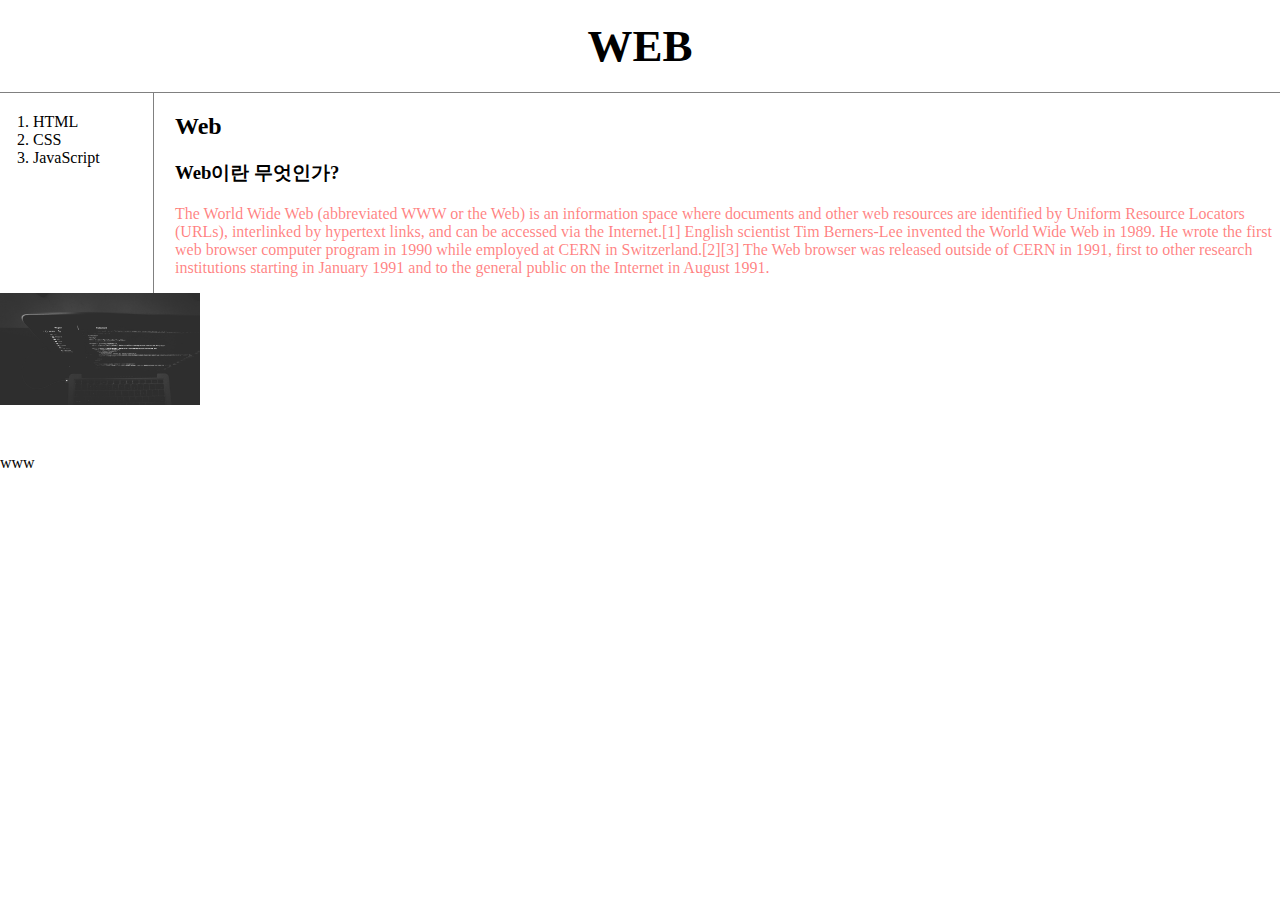
<file: index.html>
<!DOCTYPE html>
<html>
<head>
  <meta charset="utf-8">
  <title>WEB1 - Welcome</title>
  <link rel="stylesheet" href="style.css">
</head>

<body>
  <h1><a href="index.html">WEB</a></h1>
  <div id="grid">
    <ol>
      <li><a href="1.html">HTML</a></li>
      <li><a href="2.html">CSS</a></li>
      <li><a href="3.html">JavaScript</a></li>
    </ol>

    <div id="article">
      <h2>Web</h2>
      <h3>Web이란 무엇인가?</h3>

      <p>The World Wide Web (abbreviated WWW or the Web) is an information space where documents and other web resources are identified by Uniform Resource Locators (URLs), interlinked by hypertext links, and can be accessed via the Internet.[1] English scientist Tim Berners-Lee invented the World Wide Web in 1989. He wrote the first web browser computer program in 1990 while employed at CERN in Switzerland.[2][3] The Web browser was released outside of CERN in 1991, first to other research institutions starting in January 1991 and to the general public on the Internet in August 1991.</P>
    </div>
  </div>

  <img src="coding-unsplash.jpg" width="200px">
  <p style="margin-top: 45px;"><a href="http://info.cern.ch/" target="_blank">www</a></p>

  <p>
    <iframe width="600" height="400" src="https://www.youtube.com/embed/7T7r_oSp0SE" frameborder="0" allow="accelerometer; autoplay; encrypted-media; gyroscope; picture-in-picture" allowfullscreen></iframe>
  </p>

  <p>
    <div id="disqus_thread"></div>
    <script>

    /**
    *  RECOMMENDED CONFIGURATION VARIABLES: EDIT AND UNCOMMENT THE SECTION BELOW TO INSERT DYNAMIC VALUES FROM YOUR PLATFORM OR CMS.
    *  LEARN WHY DEFINING THESE VARIABLES IS IMPORTANT: https://disqus.com/admin/universalcode/#configuration-variables*/
    /*
    var disqus_config = function () {
    this.page.url = PAGE_URL;  // Replace PAGE_URL with your page's canonical URL variable
    this.page.identifier = PAGE_IDENTIFIER; // Replace PAGE_IDENTIFIER with your page's unique identifier variable
    };
    */
    (function() { // DON'T EDIT BELOW THIS LINE
    var d = document, s = d.createElement('script');
    s.src = 'https://web-yzmovrol7r.disqus.com/embed.js';
    s.setAttribute('data-timestamp', +new Date());
    (d.head || d.body).appendChild(s);
    })();
    </script>
    <noscript>Please enable JavaScript to view the <a href="https://disqus.com/?ref_noscript">comments powered by Disqus.</a></noscript>
  </P>
</body>
</html>
</file>
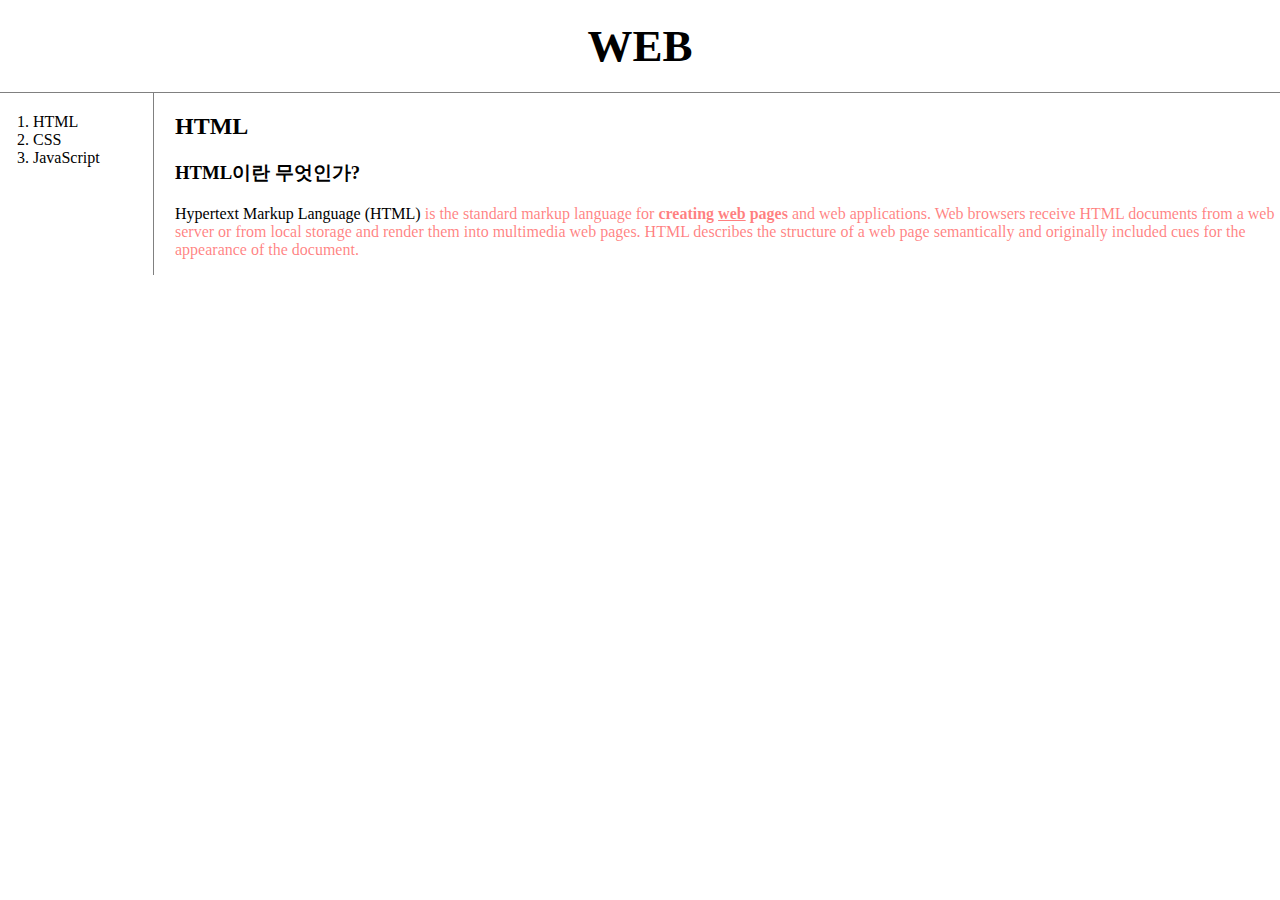
<file: 1.html>
<!DOCTYPE html>
<html>
<head>
  <meta charset="utf-8">
  <title>WEB1 - HTML</title>
  <link rel="stylesheet" href="style.css">
</head>

<body>
  <h1><a href="index.html">WEB</a></h1>
  <div id="grid">
    <ol>
      <li><a href="1.html">HTML</a></li>
      <li><a href="2.html">CSS</a></li>
      <li><a href="3.html">JavaScript</a></li>
    </ol>

    <div id="article">
      <h2>HTML</h2>
      <h3>HTML이란 무엇인가?</h3>

      <p><a href="https://www.w3.org/TR/html5/" target="_blank" title="HTML5 Speicification">Hypertext Markup Language (HTML)</a> is the standard markup language for
         <strong>creating <u>web</u> pages</strong> and web applications.
         Web browsers receive HTML documents from a web server or from
         local storage and render them into multimedia web pages.
         HTML describes the structure of a web page semantically and
         originally included cues for the appearance of the document.</P>
    </div>
  </div>
  <!--
  <img src="coding-unsplash.jpg" width="200px">
  <p style="margin-top: 45px;">HTML elements are the building blocks of HTML pages.
    With HTML constructs, images and other objects, such as interactive forms,
    may be embedded into the rendered page. It provides a means to
    create structured documents by denoting structural semantics for
    text such as headings, paragraphs, lists, links, quotes and other items.
    HTML elements are delineated by tags, written using angle brackets.</p>
  -->
</body>
</html>
</file>
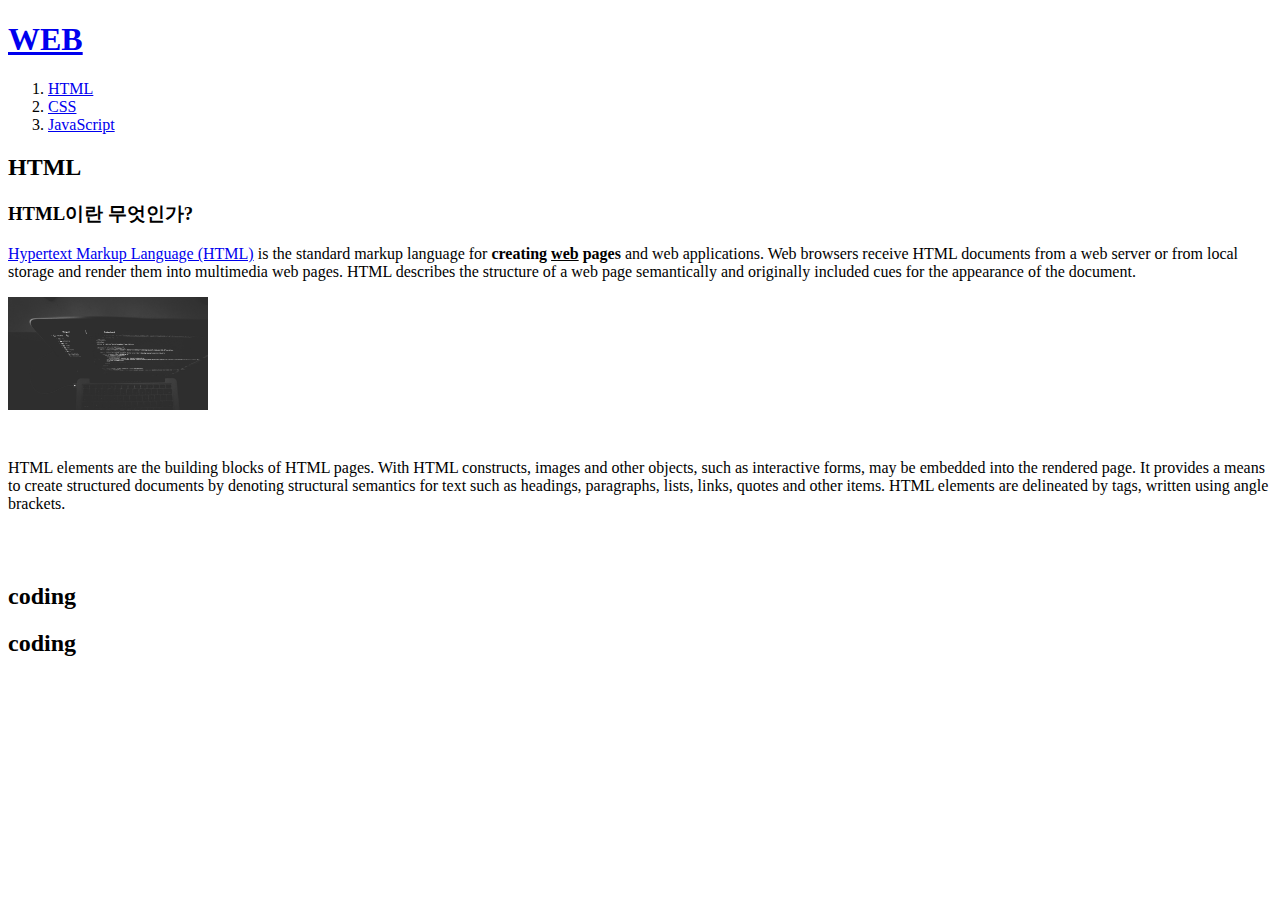
<file: 1_old.html>
<!DOCTYPE html>
<html>
<!-- Hello WEB!</br> -->

<head>
  <meta charset="utf-8">
  <title>WEB1 - HTML</title>
</head>

<body>
  <h1><a href="index.html">WEB</a></h1>
  <!--<ul>
    <li>1. HTML</li>
    <li>2. CSS</li>
    <li>3. JavaScript</li>
  </ul>-->
  <ol>
    <li><a href="1.html">HTML</a></li>
    <li><a href="2.html">CSS</a></li>
    <li><a href="3.html">JavaScript</a></li>
  </ol>

  <h2>HTML</h2>
  <h3>HTML이란 무엇인가?</h3>

  <p><a href="https://www.w3.org/TR/html5/" target="_blank" title="HTML5 Speicification">Hypertext Markup Language (HTML)</a> is the standard markup language for
     <strong>creating <u>web</u> pages</strong> and web applications.
     Web browsers receive HTML documents from a web server or from
     local storage and render them into multimedia web pages.
     HTML describes the structure of a web page semantically and
     originally included cues for the appearance of the document.</P>
  <img src="coding-unsplash.jpg" width="200px">
  <p style="margin-top: 45px;">HTML elements are the building blocks of HTML pages.
    With HTML constructs, images and other objects, such as interactive forms,
    may be embedded into the rendered page. It provides a means to
    create structured documents by denoting structural semantics for
    text such as headings, paragraphs, lists, links, quotes and other items.
    HTML elements are delineated by tags, written using angle brackets.</p>

  <br><br><br>

  <span style="font-size: 24px;">
    <b>coding</b>
  </span>

  <h2>coding</h2>
</body>

</html>
</file>
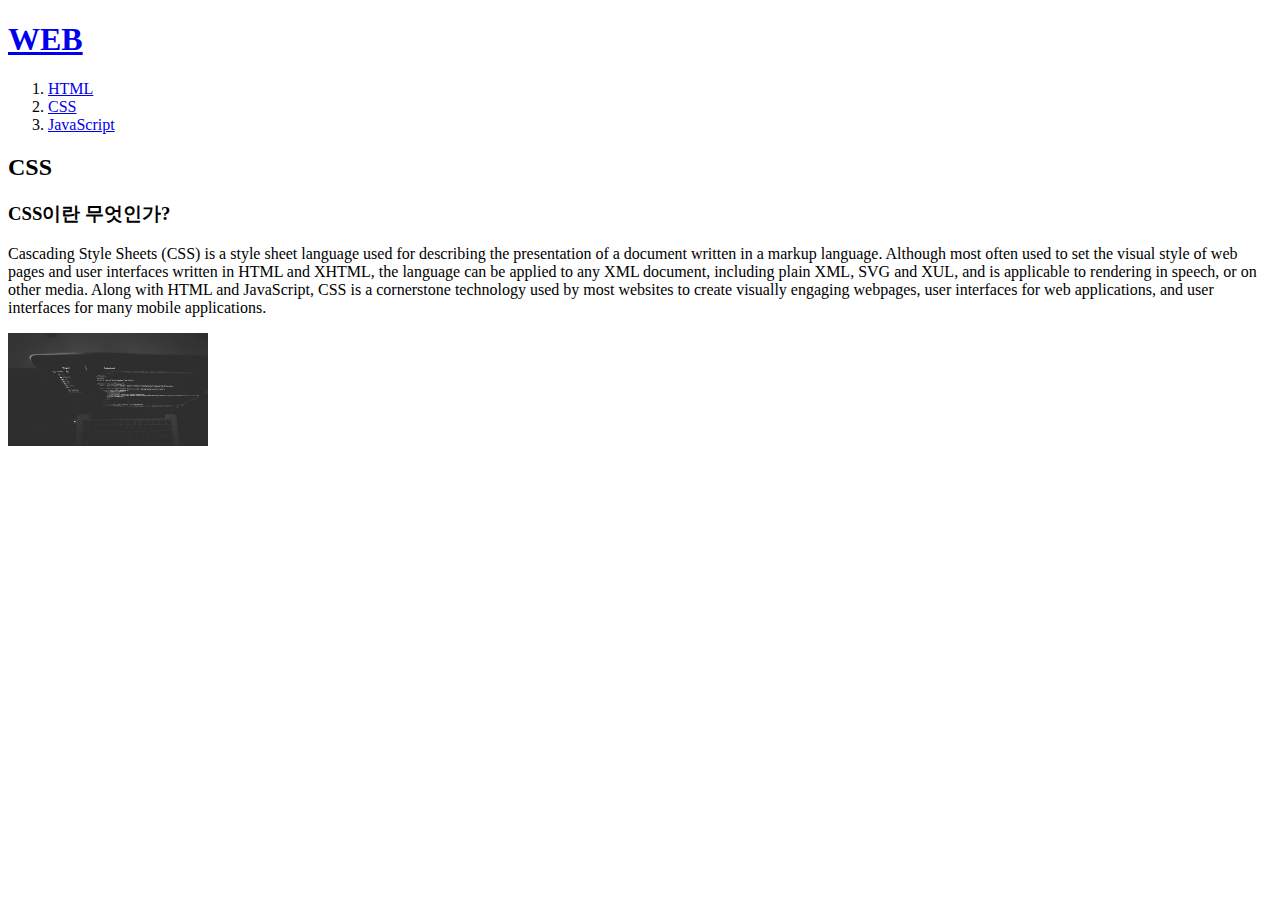
<file: 2.html>
<!DOCTYPE html>
<html>
<head>
  <meta charset="utf-8">
  <title>WEB1 - CSS</title>
</head>

<body>
  <h1><a href="index.html">WEB</a></h1>

  <ol>
    <li><a href="1.html">HTML</a></li>
    <li><a href="2.html">CSS</a></li>
    <li><a href="3.html">JavaScript</a></li>
  </ol>

  <h2>CSS</h2>
  <h3>CSS이란 무엇인가?</h3>

  <p>Cascading Style Sheets (CSS) is a style sheet language used for describing the presentation of a document written in a markup language. Although most often used to set the visual style of web pages and user interfaces written in HTML and XHTML, the language can be applied to any XML document, including plain XML, SVG and XUL, and is applicable to rendering in speech, or on other media. Along with HTML and JavaScript, CSS is a cornerstone technology used by most websites to create visually engaging webpages, user interfaces for web applications, and user interfaces for many mobile applications.</P>
  <img src="coding-unsplash.jpg" width="200px">

</body>
</html>
</file>
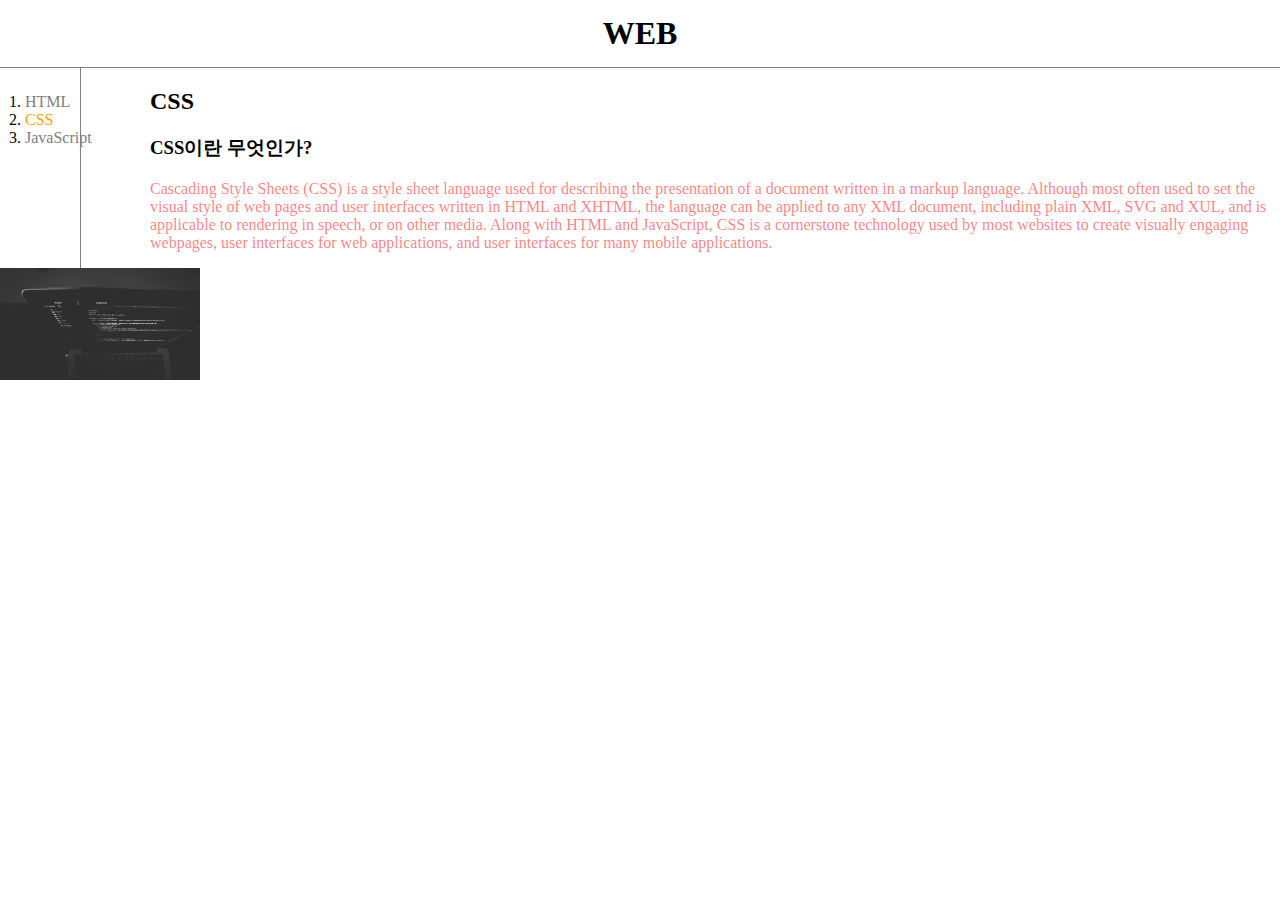
<file: 2_old.html>
<!DOCTYPE html>
<html>
<head>
  <meta charset="utf-8">
  <title>WEB1 - CSS</title>
  <style>
    body {
      margin: 0;
    }
    a {
      color: black;
      text-decoration: none;
    }
    h1 {
      font-size: 2rem;
      text-align: center;
      border-bottom: 1px solid gray;
      margin: 0;
      padding: 15px 0px 15px 0px;
    }
    ol {
      margin: 0;
      border-right: 1px solid gray;
      width: 20%;
      padding: 25px;
    }
    #see {
      color: orange;
    }
    .saw {
      color: gray;
    }
    .see {
      color: red;
    }
    .active {
      color: red;
    }
    #grid {
      display: grid;
      grid-template-columns: 150px 1fr;
    }
    p {
      color: rgba(255, 0, 0, 0.5);
    }
  </style>
</head>
<body>
  <h1><a href="index.html">WEB</a></h1>
  <div id="grid">
    <ol>
      <li><a href="1.html" class="saw">HTML</a></li>
      <li><a href="2.html" class="saw active" id="see">CSS</a></li>
      <li><a href="3.html" class="saw">JavaScript</a></li>
    </ol>
  <!--
    <h1><a href="index.html"><font color="red">WEB</font></a></h1>
    <ol>
      <li><a href="1.html"><font color="red">HTML</font></a></li>
      <li><a href="2.html" style="color: red; text-decoration: underline;"><font color="red">CSS</font></a></li>
      <li><a href="3.html"><font color="red">JavaScript</font></a></li>
    </ol>
  -->
    <div>
      <h2>CSS</h2>
      <h3>CSS이란 무엇인가?</h3>

      <p>Cascading Style Sheets (CSS) is a style sheet language used for describing the presentation of a document written in a markup language. Although most often used to set the visual style of web pages and user interfaces written in HTML and XHTML, the language can be applied to any XML document, including plain XML, SVG and XUL, and is applicable to rendering in speech, or on other media. Along with HTML and JavaScript, CSS is a cornerstone technology used by most websites to create visually engaging webpages, user interfaces for web applications, and user interfaces for many mobile applications.</P>
    </div>
  </div>

  <img src="coding-unsplash.jpg" width="200px">
</body>
</html>
</file>
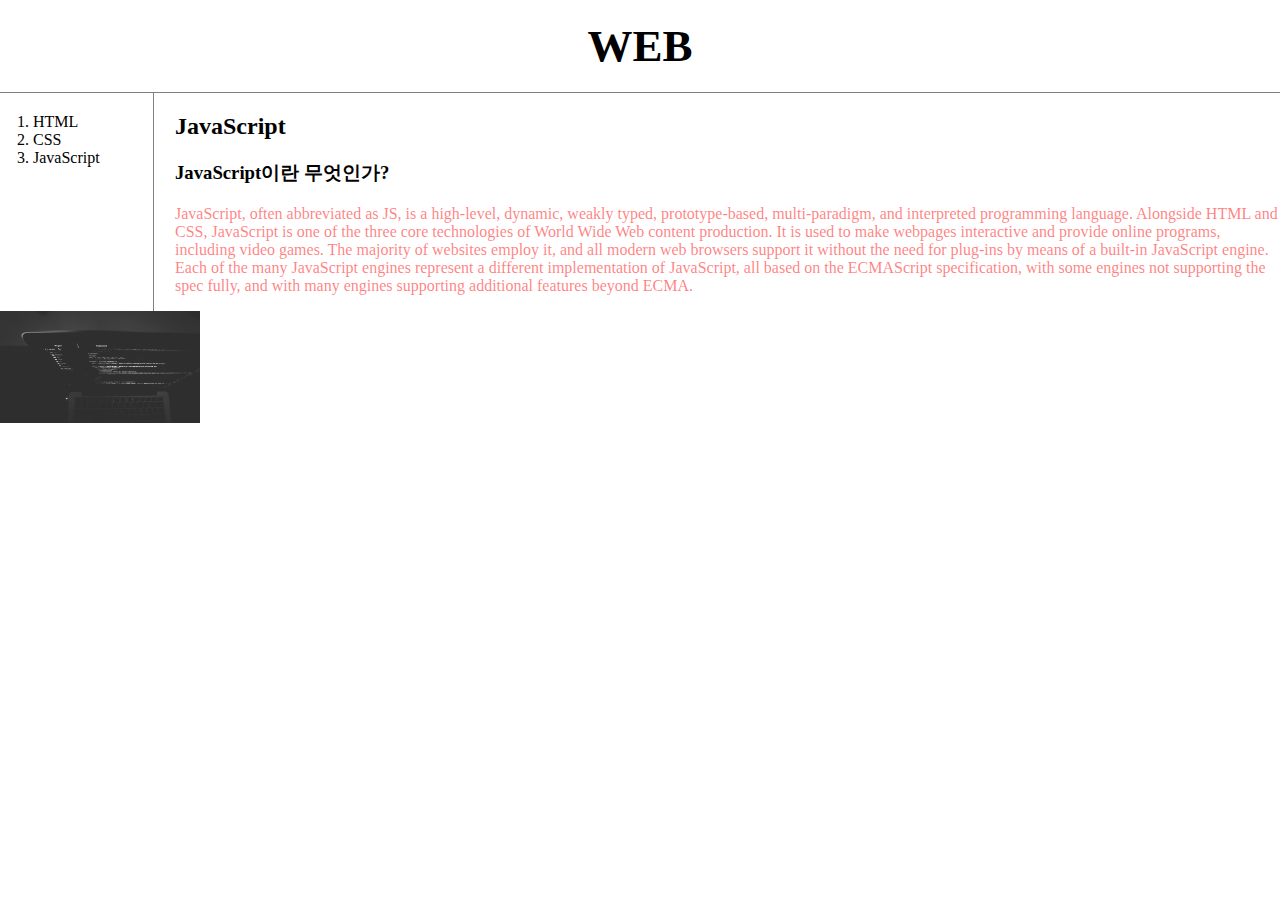
<file: 3.html>
<!DOCTYPE html>
<html>
<head>
  <meta charset="utf-8">
  <title>WEB1 - JavaScript</title>
  <link rel="stylesheet" href="style.css">
</head>

<body>
  <h1><a href="index.html">WEB</a></h1>
  <div id="grid">
    <ol>
      <li><a href="1.html">HTML</a></li>
      <li><a href="2.html">CSS</a></li>
      <li><a href="3.html">JavaScript</a></li>
    </ol>
    <div id="article">
      <h2>JavaScript</h2>
      <h3>JavaScript이란 무엇인가?</h3>

      <p>JavaScript, often abbreviated as JS, is a high-level, dynamic, weakly typed, prototype-based, multi-paradigm,
        and interpreted programming language. Alongside HTML and CSS, JavaScript is one of the three core technologies of
        World Wide Web content production. It is used to make webpages interactive and provide online programs, including video games.
        The majority of websites employ it, and all modern web browsers support it without the need for plug-ins by means of
        a built-in JavaScript engine. Each of the many JavaScript engines represent a different implementation of JavaScript,
        all based on the ECMAScript specification, with some engines not supporting the spec fully, and with many engines
        supporting additional features beyond ECMA.</P>
    </div>
  </div>
  <img src="coding-unsplash.jpg" width="200px">

</body>
</html>
</file>
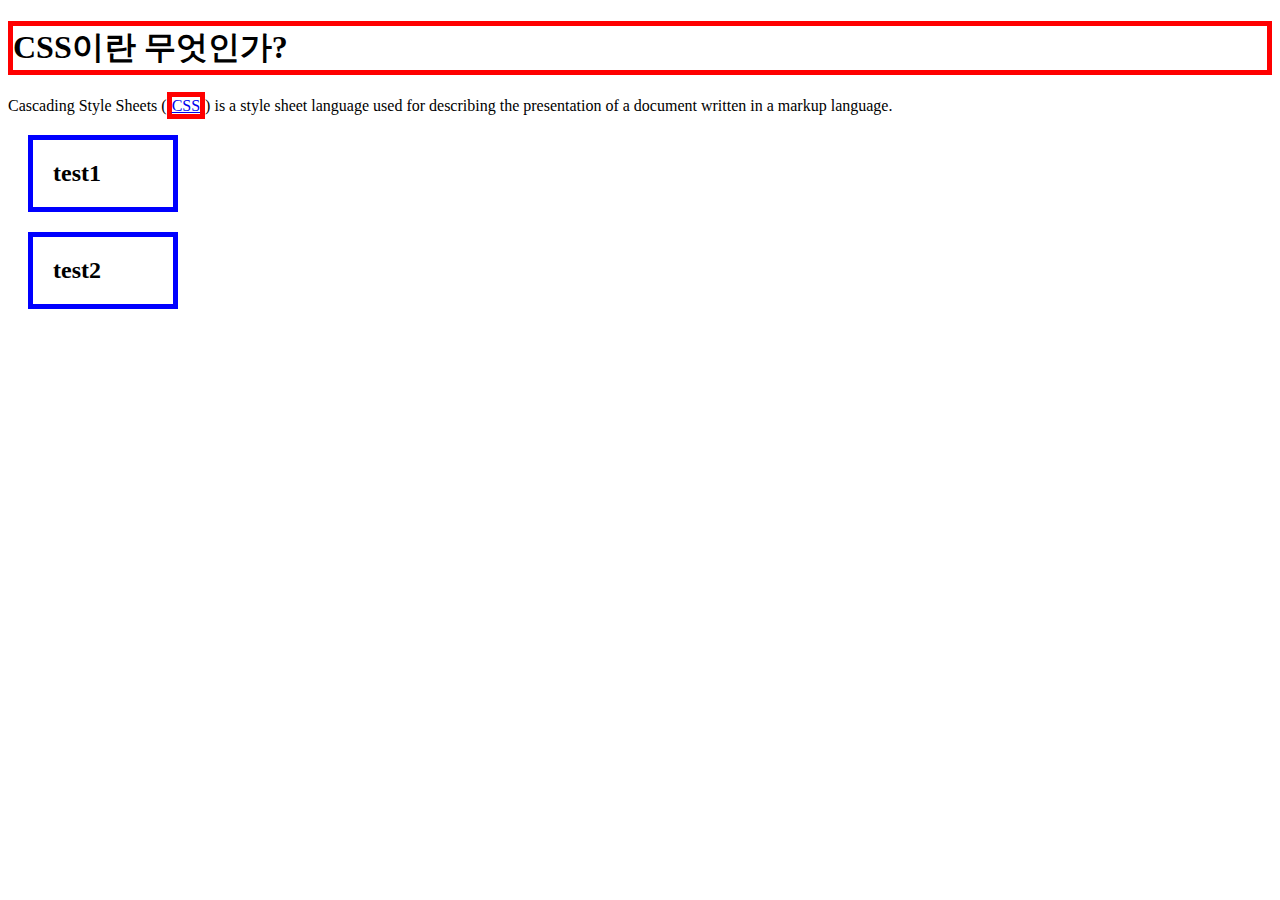
<file: box.html>
<!DOCTYPE html>
<html>
  <head>
    <meta charset="utf-8">
    <title>box test</title>
    <style>
      /*
      block level element
      h1 {
        border-style: solid;
        border-width: 5px;
        border-color: red;
        display: inline;
      }
      inline element
      a {
        border-style: solid;
        border-width: 5px;
        border-color: red;
        display: block;
      }
      */
      h1, a {
        border: 5px solid red;
      }
      h2 {
        border: 5px solid blue;
        padding: 20px;
        margin: 20px;
        display: block;
        width: 100px;
      }

    </style>
  </head>
  <body>
    <h1>CSS이란 무엇인가?</h1>
    Cascading Style Sheets (<a href="https://en.wikipedia.org/wiki/Cascading_Style_Sheets" target="_blank">CSS</a>) is a style sheet language used for describing the presentation of a document written in a markup language.
    <h2>test1</h2>
    <h2>test2</h2>
  </body>
</html>
</file>
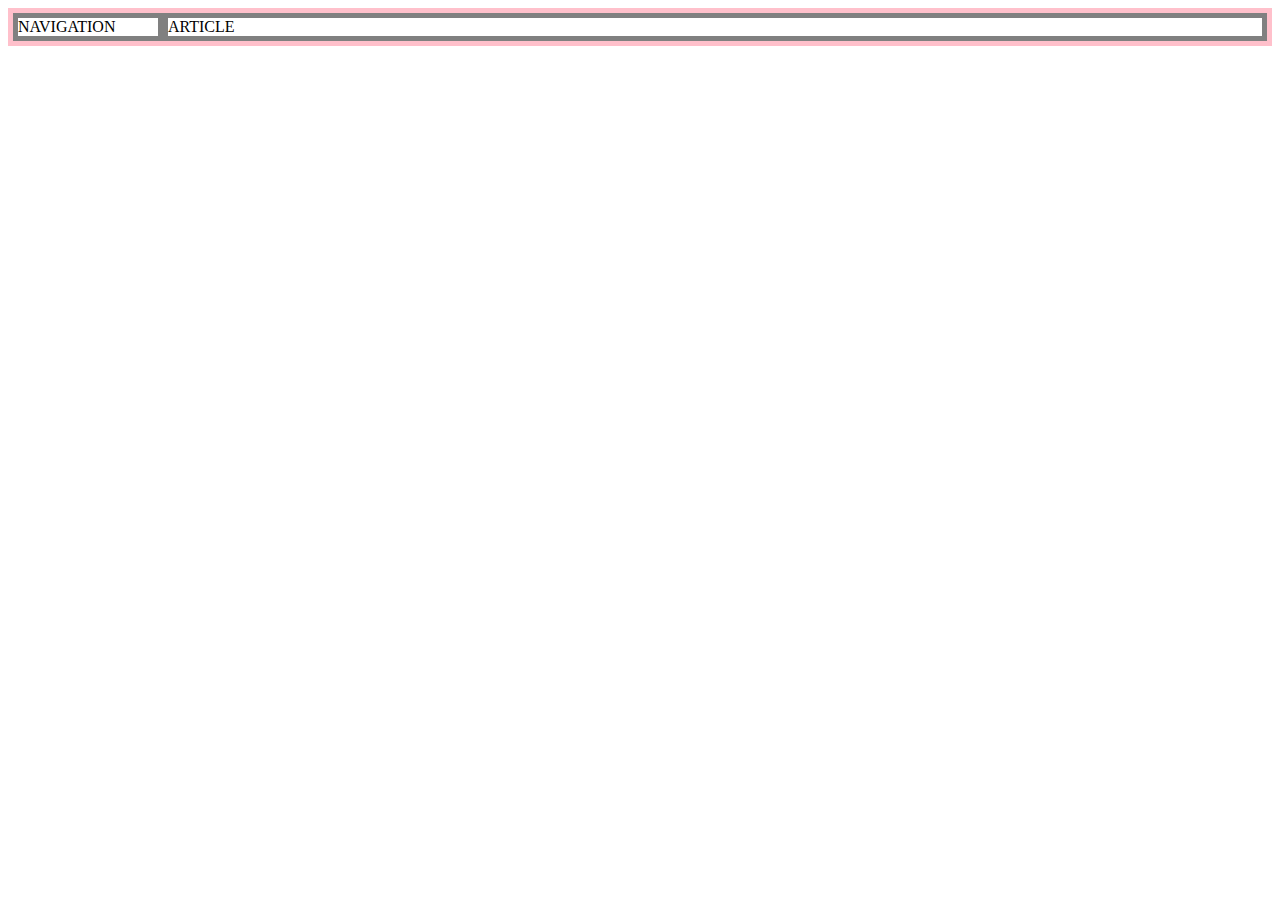
<file: grid.html>
<!DOCTYPE html>
<html>
  <head>
    <meta charset="utf-8">
    <title>grid test</title>
    <style>
      div {
        border: 5px solid gray;
      }
      #grid {
        border: 5px solid pink;
        display: grid;
        grid-template-columns: 150px 1fr;
      }
    </style>
  </head>
  <body>
    <!-- div는 block 레벨 엘리먼트. 화면 전체를 씀  -->
    <!-- span은 inline 엘리먼트-->
    <div id="grid">
      <div>NAVIGATION</div>
      <div>ARTICLE</div>
    </div>
  </body>
</html>
</file>
<file: style.css>
body {
  margin: 0;
}
a {
  color: black;
  text-decoration: none;
}
h1 {
  font-size: 45px;
  text-align: center;
  border-bottom: 1px solid gray;
  margin: 0;
  padding: 20px;
}
ol {
  margin: 0;
  border-right: 1px solid gray;
  width: 100px;
  padding: 20px;
}
#grid {
  display: grid;
  grid-template-columns: 150px 1fr;
}
#grid ol {
  padding-left: 33px;
}
#grid #article {
  padding-left: 25px;
}
@media(max-width: 800px) {
  #grid {
    display: block;
  }
  ol {
    border-right: none;
  }
  h1 {
    border-bottom: none;
  }
}
p {
  color: rgba(255, 0, 0, 0.5);
}
#testimg {
  margin-top: 5%;
}
</file>
